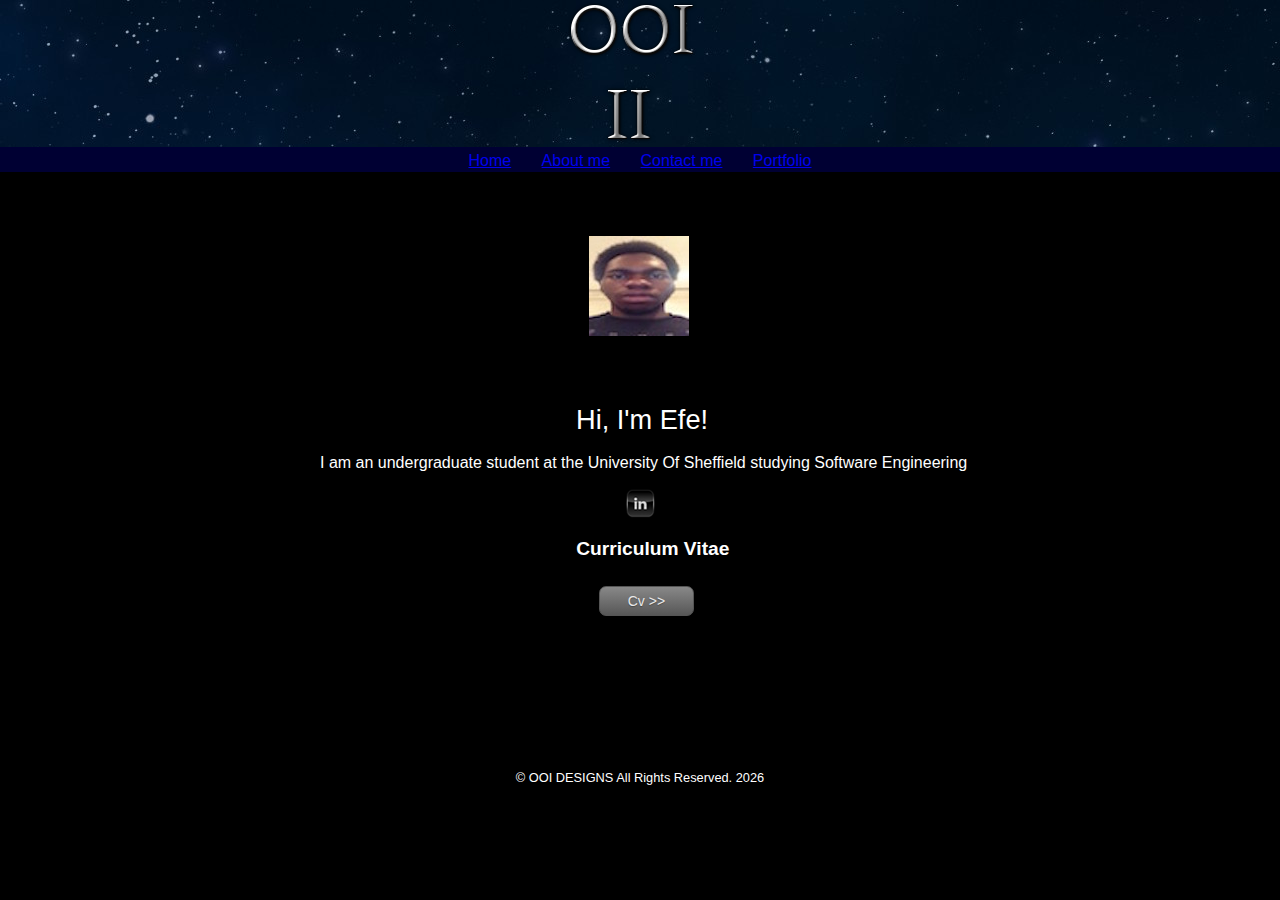
<file: index.html>
<!DOCTYPE html>
<html lang="en">

  <head>
    <meta charset="utf-8" />
    <title>OOI II</title>
    <!--[if lt IE 9]>
       <script src="/js/html5shiv.js"></script>
    <![endif]-->
    <script type="text/javascript" src="js/website.js"></script>
    <link rel="stylesheet" type="text/css" href="css/website.css">
    <link rel="stylesheet" href="css/normalize.css">
    <script src="js/jquery-2.1.1.js"></script>
  </head>
  <div id= "header">
  <header>
   <a href="index.html">
   <img class="image" src="WebsiteImages/ooi.png" alt="logo" id="logo"></a>
  </header>
</div>
  <div id = "navBar">
    <nav>
      <ul>
        
         <li><a href="index.html" accesskey= "H" title= "Website Homepage">Home</a>    </li>
         <li><a href="About.html" accesskey="A" title ="Academic information">About me</a>    </li>
         <li><a href="Contact.html" accesskey="O" title= "Contact Information ">Contact me</a>    </li>
         <li><a href="Portfolio.html" accesskey="P" title="Portfolio">Portfolio</a>    </li>

       </ul>
    </nav>

  </div>

  <body>
    <div class="body">
      <img class ="me" src="WebsiteImages/ME.jpg" alt="logo" id="logo">
      <br>
      <p1 class ="name"> Hi, I'm Efe! </p1>

      <br><br>

      <p2 class ="school">  I am an undergraduate student at the University Of Sheffield studying Software Engineering</p2>
      <br>

      <p class="linkedin">
      <a href="https://www.linkedin.com/pub/omorhfere-imoloame/a3/119/25" target="_blank"> <img class="linked"  src="WebsiteImages/linkedin.png" alt="linkedin Page" ></a>
    </p>


   </div>
   <div class="about">
     <h2> Curriculum Vitae </h2>
     <p class="portfolio1">
     <a href="Documents/CV.pdf" target ="_blank"<p class="start"> <input class="button gray" type="button" name="CV" id="cv" value="Cv >>" /> </p></a>
   </p>


</body>
<footer class="index">
   <p class="footer"> &copy;
   OOI DESIGNS All Rights Reserved. <script>document.write(new Date().getFullYear())</script> </p><!--Gets current year-->
</footer>
</file>
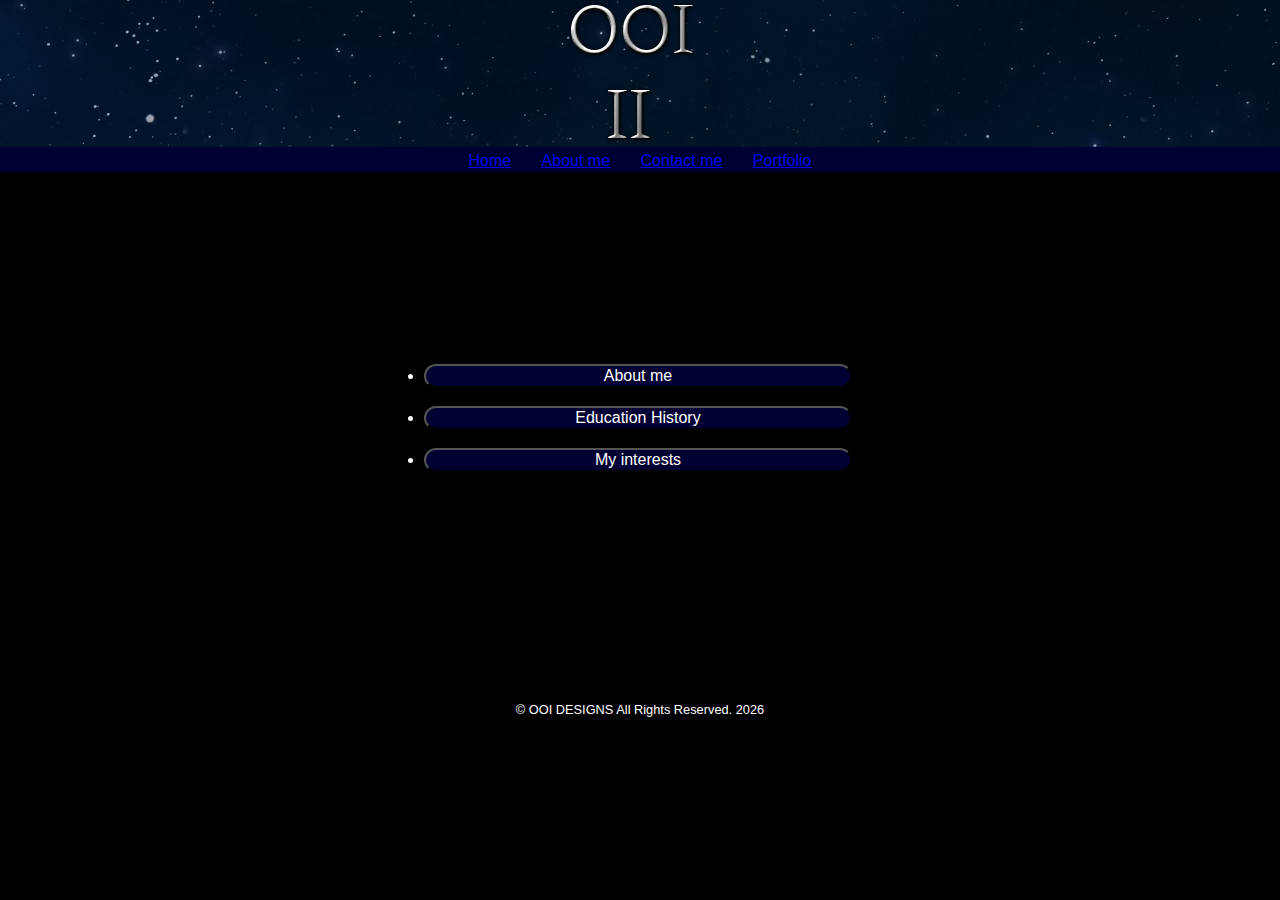
<file: About.html>
<!DOCTYPE html>
<html lang="en">

  <head>
    <meta charset="utf-8" />
    <title>About me</title>
    <!--[if lt IE 9]>
       <script src="/js/html5shiv.js"></script>
    <![endif]-->
    <script type="text/javascript" src="js/website.js"></script>
    <link rel="stylesheet" type="text/css" href="css/website.css">
    <link rel="stylesheet" href="css/normalize.css">
    <script src="js/jquery-2.1.1.js"></script>
  </head>

  <div id= "header">
  <header>
   <a href="index.html">
   <img class="image" src="WebsiteImages/ooi.png" alt="logo" id="logo"></a>
  </header>
  </div>
  <div id = "navBar">

    <nav>
      <ul>

         <li><a href="index.html" accesskey= "H" title= "Website Homepage">Home</a>    </li>
         <li><a href="About.html" accesskey="A" title ="About me">About me</a>    </li>
         <li><a href="Contact.html" accesskey="O" title= "Contact Information ">Contact me</a>    </li>
         <li><a href="Portfolio.html" accesskey="P" title="Portfolio">Portfolio</a>    </li>

       </ul>
    </nav>

  </div>

  <body>

      <section class="page">
        <ul class="accordion">
          <li>
            <button class="accordion-control">About me</button>
            <div class="accordion-panel">
              <br>
              <ul >
                <li> I am from Nigeria, but I live in Sheffield. </li><br>
                <li> I am interested the development of Web Applications and Data Science. </li><br>
                <li> I am a huge Manchester United fan. </li>
              </ul>
              <br>
            </div>
          </li>
          <br>
          <li>

            <button class="accordion-control">Education History</button>
            <div class="accordion-panel">
              <ul >
                <li>
                  <h3> Dowen College Lagos 2006 - 2012</h3>
                  <ol>
                    <li> 7 IGCSES at grade A* - C </li>
                  </ol>
                </li>

                <li>
                  <h4> Bosworth Independent College 2013 - 2014 </h4>
                  <ol>
                    <li> Mathematics - A* </li>
                    <li> Further Mathematics - A </li>
                    <li> Physics - C </li>
                  </ol>
                </li>

                <li>
                  <h4> University Of Sheffield 2014 - Present </h4>
                  <ol>
                    <li> First Year - Second Class Upper (2:1)</li>
                  </ol>
                </li>
              </ul>
              <br>
            </div>
          </li>
          <br>
          <li>

            <button class="accordion-control">My interests</button>
            <div class="accordion-panel">
              <br>
             <ul >
               <li> Playing football. </li><br>
               <li> Watching Tv.</li><br>
               <li> Hanging out  with friends.</li><br>
               <li> Running. </li>
             </ul>
            </div>
          </li>
        </ul>
      </section>

     <script src="js/accordion.js"></script>
  </body>
  <footer class="academic">
     <p class="footer"> &copy;
     OOI DESIGNS All Rights Reserved. <script>document.write(new Date().getFullYear())</script> </p><!--Gets current year-->
  </footer>
</file>
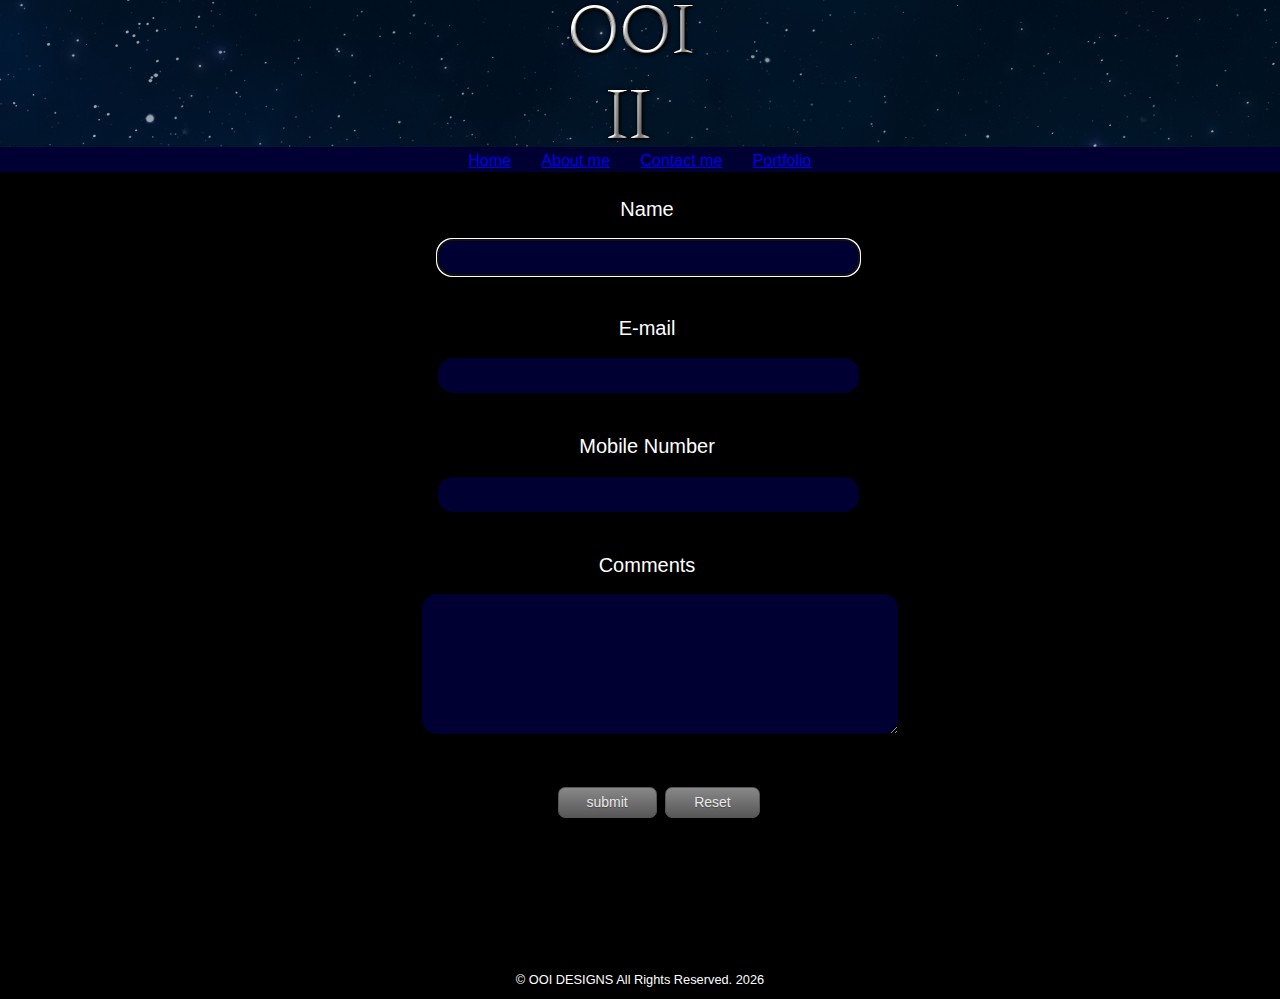
<file: contact.html>
<!DOCTYPE html>
<html lang="en">

<head>
  <meta charset="utf-8" />
  <title>Contact</title>
  <!--[if lt IE 9]>
       <script src="/js/html5shiv.js"></script>
    <![endif]-->
  <script type="text/javascript" src="js/website.js"></script>
  <link rel="stylesheet" type="text/css" href="css/website.css">
  <link rel="stylesheet" href="css/normalize.css">
  <script src="js/jquery-2.1.1.js"></script>
</head>

<div id="header">
  <header>
    <a href="index.html">
      <img class="image" src="WebsiteImages/ooi.png" alt="logo" id="logo">
    </a>
  </header>
</div>
<div id="navBar">

  <nav>
    <ul>

      <li><a href="index.html" accesskey="H" title="Website Homepage">Home</a> </li>
      <li><a href="About.html" accesskey="A" title="Academic information">About me</a> </li>
      <li><a href="contact.html" accesskey="O" title="Contact Information ">Contact me</a> </li>
      <li><a href="portfolio.html" accesskey="P" title="Portfolio">Portfolio</a> </li>

    </ul>
  </nav>

</div>

<body>
  <form  method="post" action="form.php"onsubmit="return validate(this)">
    <p>
      <label for="name"> Name </label>
      <input type="text" name="name" id="name" maxlength="40" size="20"  autofocus />
    </p>
    <p>
      <label for="email">E-mail </label>
      <input type="email" name="email" id="email" maxlength="50" size="30"  />
    </p>
    <p>
      <label for="phonenumber">Mobile Number </label>
      <input type="text" name="number" id="number" maxlength="11" size="20"  />
    </p>
    <p>
      <label for="Comments">Comments </label>
      <textarea id="comment" name="comment"
        rows = "5"
        cols = "40"
        >
      </textarea>
      </p>
        <p class="form">
          <input class="button gray"type="submit" name="submit" id="submit" value="submit" />
          <input class="button gray" type="reset" id="reset" />
        </p>
  </form>
</body>
<footer class="index">
  <p class="footer" > &copy; OOI DESIGNS All Rights Reserved.
    <script>
      document.write(new Date().getFullYear())
    </script>
  </p>
  <!--Gets current year-->
</footer>
</file>
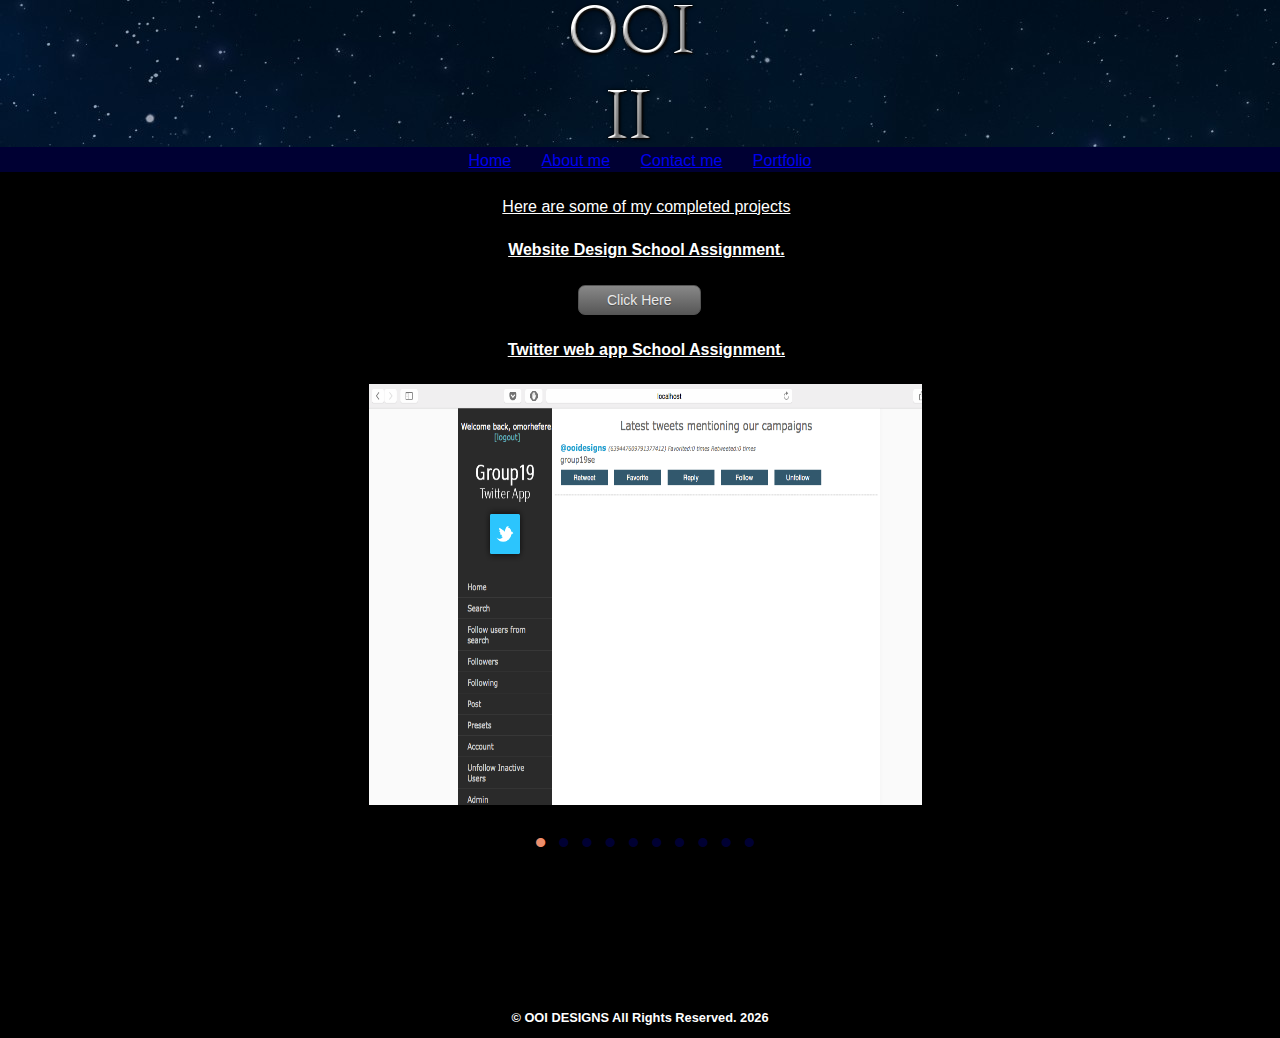
<file: Portfolio.html>
<!DOCTYPE html>
<html lang="en">

  <head>
    <meta charset="utf-8" />
    <title>Portfolio</title>
    <!--[if lt IE 9]>
       <script src="/js/html5shiv.js"></script>
    <![endif]-->

    <link rel="stylesheet" type="text/css" href="css/website.css">
    <link rel="stylesheet" href="css/normalize.css">
    <script type="text/javascript" src="js/website.js"></script>
    <script src="js/jquery-2.1.1.js"></script>
  </head>

  <div id= "header">
  <header>
   <a href="index.html">
   <img class="image" src="WebsiteImages/ooi.png" alt="logo" id="logo"></a>
  </header>
</div>
  <div id = "navBar">

    <nav>
      <ul>

         <li><a href="index.html" accesskey= "H" title= "Website Homepage">Home</a>    </li>
         <li><a href="About.html" accesskey="A" title ="Academic information">About me</a>    </li>
         <li><a href="Contact.html" accesskey="O" title= "Contact Information ">Contact me</a>    </li>
         <li><a href="Portfolio.html" accesskey="P" title="Portfolio">Portfolio</a>    </li>

       </ul>
    </nav>

  </div>
  <body>
  <p class="portfolio1">Here are some of my completed projects</p>

  <p class="portfolio1"> <b> Website Design School Assignment.
    <br>
    <p class="portfolio1">
    <a href="http://www.ooidesigns.cu.cc/" target ="_blank"><p class="start1"> <input class="button gray" type="button" name="CV" id="cv" value="Click Here" /> </p></a>



      <p class="portfolio1"> <b> Twitter web app School Assignment.
        <br>


        <Section>
          <div class="slider">
            <div class="slide-viewer">
              <div class="slide-group">
                <div class="slide slide-1">
                  <img class="screenshot" src="WebsiteImages/Homepage1.png" alt="Home Page" />
                </div>
                <div class="slide slide-2">
                  <img class="screenshot"src="WebsiteImages/Search.png" alt="Search Page"  />
                </div>
                <div class="slide slide-3">
                  <img class="screenshot"src="WebsiteImages/Followers.png" alt="Followers Page"  />
                </div>
                <div class="slide slide-4">
                  <img class="screenshot"src="WebsiteImages/Following.png" alt="Following Page"  />
                </div>
                <div class="slide slide-5">
                  <img class="screenshot"src="WebsiteImages/Post.png" alt="Post Page" />
                </div>
                <div class="slide slide-6">
                  <img class="screenshot"src="WebsiteImages/Presets.png" alt="Presets Page" />
                </div>
                <div class="slide slide-7">
                  <img class="screenshot"src="WebsiteImages/NewPassword.png" alt="New PasswordPage" />
                </div>
                <div class="slide slide-8">
                  <img class="screenshot"src="WebsiteImages/Admin.png" alt="Admin Page" />
                </div>
                <div class="slide slide-9">
                  <img class="screenshot"src="WebsiteImages/Logs.png" alt="Logs Page" />
                </div>
                <div class="slide slide-10">
                  <img class="screenshot"src="WebsiteImages/Users.png" alt="Users Page" />
                </div>
              </div>
            </div>
            <div class="slide-buttons"></div>
          </div>
          </section>
      <script type="text/javascript" src="js/slider.js"></script>

  </body>

  <footer class="index">
     <p class="footer"> &copy;
     OOI DESIGNS All Rights Reserved. <script>document.write(new Date().getFullYear())</script> </p><!--Gets current year-->
  </footer>
</file>
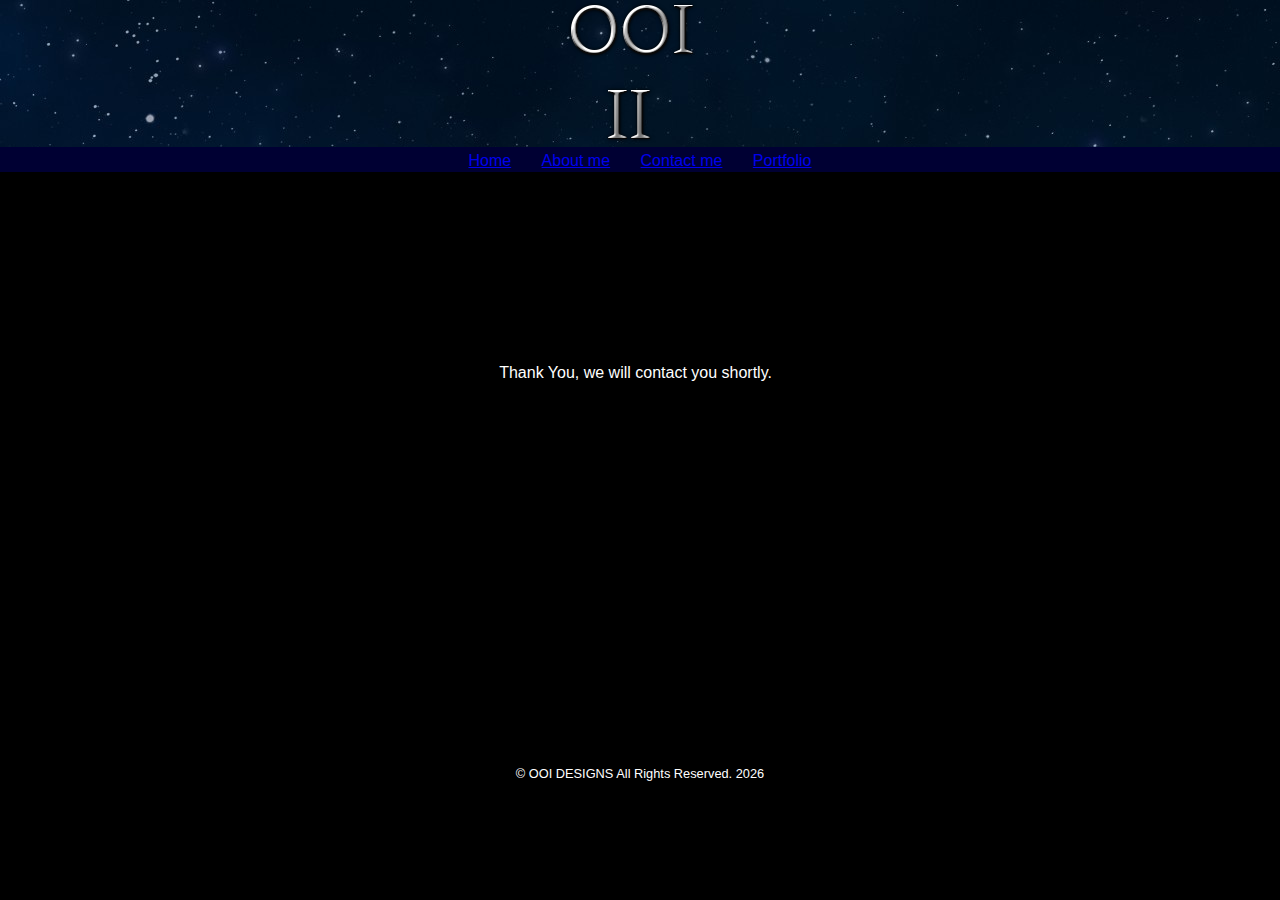
<file: ThankYou.html>
<!DOCTYPE html>
<html lang="en">

  <head>
    <meta charset="utf-8" />
    <title>Home Page</title>
    <!--[if lt IE 9]>
       <script src="/js/html5shiv.js"></script>
    <![endif]-->
    <script type="text/javascript" src="js/website.js"></script>
    <link rel="stylesheet" type="text/css" href="css/website.css">
    <link rel="stylesheet" href="css/normalize.css">
    <script src="js/jquery-2.1.1.js"></script>
  </head>
  <div id= "header">
  <header>
   <a href="index.html">
   <img class="image" src="WebsiteImages/ooi.png" alt="logo" id="logo"></a>
  </header>
</div>
  <div id = "navBar">

    <nav>
      <ul>

         <li><a href="index.html" accesskey= "H" title= "Website Homepage">Home</a>    </li>
         <li><a href="About.html" accesskey="A" title ="Academic information">About me</a>    </li>
         <li><a href="contact.html" accesskey="O" title= "Contact Information ">Contact me</a>    </li>
         <li><a href="portfolio.html" accesskey="P" title="Portfolio">Portfolio</a>    </li>

       </ul>
    </nav>

  </div>

  <body>
    <p class ="thanks">Thank You, we will contact you shortly.</p>
  </body>
  <footer class="index1">
     <p class="footer"> &copy;
     OOI DESIGNS All Rights Reserved. <script>document.write(new Date().getFullYear())</script> </p><!--Gets current year-->
  </footer>
</file>
<file: css/website.css>
footer {
	clear: both;
	font-size: 0.8em;
	color: white;
}

p.footer {
	text-align: center;
}

footer.index  {
	margin-top: 12%;
	padding: 0;
}
.index1{
	margin-top: 30%;
}

footer.portfolio{
	margin-top: 35%;
}

footer.academic{
	margin-top: 18%;
}

#header{
		background-image: url("../WebsiteImages/night.jpg");
}

header{
  margin-left: 40%;
}

nav ul {
  padding: 5px 0px;
  width: 100%;
  height: 15px;
  text-align: center;
  margin:auto;
}

nav ul li {
    display: inline;
    margin: 13px;
}


nav a:hover { color: red; }

#navBar{
  background-color: #000033;
}

body{
	margin-bottom: 25px;
	background-color: black;
	color:white;
}

p{
 color: white;
}
.thanks{
	margin-left: 39%;
	margin-top: 15%;
}

img.me{
	margin-top: 5%;
	margin-bottom: 5%;
	margin-left: :50%;
	padding-left: 46%;
	}

img.screenshot{
		margin-top: 1%;
		margin-left: :12%;
		width: 600px;
		height: 500px;
		padding-left: 40%;
	}
img.image{
	margin-left: 7%;
}

p1.name{
	margin-top: 45%;
	margin-left: 45%;
	margin-bottom: 15%;
  text-align: center;
  font-size: 1.7em;
}

p2.school{
	margin-top: 30%;
	margin-left: 25%;
  text-align: center;
  font-size: 1.0em;
}

p.portfolio{
	margin-top: 5%;
	margin-left: 2%;
  text-align: center;
  font-size: 1.0em;
}

p.portfolio1{
	margin-top: 2%;
	margin-left: 1%;
  text-align: center;
  font-size: 1.0em;
	text-decoration: underline;
}
p.linkedin{
	text-align: center;

}

p.school{
	font-size: 1.2em;
	margin-left: 37%;
	text-align:justify;
}

p.grades{
	margin-left:39%;
	text-align:justify;
}

h2 {
	margin-left: 2%;
	font-size: 1.2em;
	text-align: center;
}

p.start{
	margin-left:50%;
}
.start1{
	margin-left: 45%;
}
p.form{
	margin-left: 16%;
	margin-top: 6%;
}

ul.grades{
	margin-left: 35%;
}
ul.info{
	margin-left: 24%;
	text-align: justify;
}
.accordion-panel{
	display: none;
}

section.page{
	margin-top: 15%;
	margin-left: 30%;
}
button.accordion-control{
	width:50%;
	background: #000033;
	border-radius: 15px;
}
/* buttons Start here */
.button{
	display: inline-block;
	zoom: 1; /* zoom and *display = ie7 hack for display:inline-block */
	*display: inline;
	vertical-align: baseline;
	margin: 0 2px;
	outline: none;
	cursor: pointer;
	text-align: center;
	text-decoration: none;
	font: 14px/100% Arial, Helvetica, sans-serif;
	padding: .5em 2em .55em;
	text-shadow: 0 1px 1px rgba(0,0,0,.3);
	-webkit-border-radius: .5em;
	-moz-border-radius: .5em;
	border-radius: .5em;
	-webkit-box-shadow: 0 1px 2px rgba(0,0,0,.2);
	-moz-box-shadow: 0 1px 2px rgba(0,0,0,.2);
	box-shadow: 0 1px 2px rgba(0,0,0,.2);
}

.button:hover {
	text-decoration: none;
}
.button:active {
	position: relative;
	top: 1px;
}

.bigrounded {
	-webkit-border-radius: 2em;
	-moz-border-radius: 2em;
	border-radius: 2em;
}
.gray {
	color: #e9e9e9;
	border: solid 1px #555;
	background: #6e6e6e;
	background: -webkit-gradient(linear, left top, left bottom, from(#888), to(#575757));
	background: -moz-linear-gradient(top,  #888,  #575757);
	filter:  progid:DXImageTransform.Microsoft.gradient(startColorstr='#888888', endColorstr='#575757');
}
.gray:hover {
	background: #616161;
	background: -webkit-gradient(linear, left top, left bottom, from(#757575), to(#4b4b4b));
	background: -moz-linear-gradient(top,  #757575,  #4b4b4b);
	filter:  progid:DXImageTransform.Microsoft.gradient(startColorstr='#757575', endColorstr='#4b4b4b');
}
.gray:active {
	color: #afafaf;
	background: -webkit-gradient(linear, left top, left bottom, from(#575757), to(#888));
	background: -moz-linear-gradient(top,  #575757,  #888);
	filter:  progid:DXImageTransform.Microsoft.gradient(startColorstr='#575757', endColorstr='#888888');
}

/* contact form starts here*/
form {
	width: 65%;
	margin-left: 33%;
}

input {
    margin: auto;
    margin-left:15%;
    max-width: 500px;
    background: #555;
    padding: 20px 30px 20px 30px;
    font: 12px "Helvetica Neue", Helvetica, Arial, sans-serif;
    color: white;
    text-shadow: 1px 1px 1px #444;
    border: none;
    border-radius: 15px;
    -webkit-border-radius: 15px;
    -moz-border-radius: 15px;
}

 label {
    display: block;
    margin-left: 7%;
    float: left;
    width: 40%;
    text-align: center;
    padding-right: 10px;
		padding-bottom: 2%;
    margin-top: 10px;
    font-weight: bold;
    font: 20px "Helvetica Neue", Helvetica, Arial, sans-serif;
}
 input[type="text"],  input[type="email"],  textarea {
    border: none;
		text-align: left;
    height: 25px;
    margin:2px 12px 16px 16px;
    padding: 5px 0px 5px 5px;
    width: 50%;
    border-radius: 15px;
    -webkit-border-radius: 15px;
    -moz-border-radius: 15px;
    background: #000033;
}



 textarea{
    height:100px;
		padding: 20px 30px 20px 30px;
    font: 12px "Helvetica Neue", Helvetica, Arial, sans-serif;
		text-align: left;
    color: #A8A8A8;
    text-shadow: 1px 1px 1px #444;
    border: none;
    border-radius: 15px;
    -webkit-border-radius: 15px;
    -moz-border-radius: 15px;
		margin: auto;
		margin-left:15%;

}
/* contact form ends here*/

/********** SLIDER **********/
.slider {
  max-width: 1000px;
/*  margin: 0px auto 30px auto;*/
	margin-right: 28%;
}

.slide-viewer {
    position: relative; /* needed for IE7 */
    overflow: hidden;
    height: 430px;}

.slide-group {
    width: 100%;
    height: 100%;
    position: relative;}

.slide {
    width: 100%;
    height: 100%;
    display: none;
    position: absolute;}

.slide:first-child {
    display: block;}


/********** BUTTONS **********/
.slide-buttons {
  text-align: center;
	margin-left: 40%;
}

.slide-btn {
  border: none;
  background: none;
	margin-top: 5%;
  color: #000033;
  font-size: 200%;
  line-height: 0.5em;}

.slide-btn.active, .slide-btn:hover {
  color: #ed8e6c;
  cursor: pointer;}

	.slider1 {
	  max-width: 1000px;
	/*  margin: 0px auto 30px auto;*/
		margin-right: 28%;
	}

	.slide-group1{
	    width: 100%;
	    height: 100%;
	    position: relative;}
			.slider {
			  max-width: 1000px;
			/*  margin: 0px auto 30px auto;*/
				margin-right: 28%;
			}



			.slide-group1 {
			    width: 100%;
			    height: 100%;
			    position: relative;}

			.slide1 {
			    width: 100%;
			    height: 100%;
			    display: none;
			    position: absolute;}

			.slide1:first-child {
			    display: block;}


			/********** BUTTONS **********/
			div.slide-buttons1 {
			  text-align: center;
				margin-left: 40%;
			}

			.slide-btn1 {
			  border: none;
			  background: none;
				margin-top: 5%;
			  color: #000033;
			  font-size: 200%;
			  line-height: 0.5em;}

			.slide-btn1.active, .slide-btn1:hover {
			  color: #ed8e6c;
			  cursor: pointer;}
</file>
